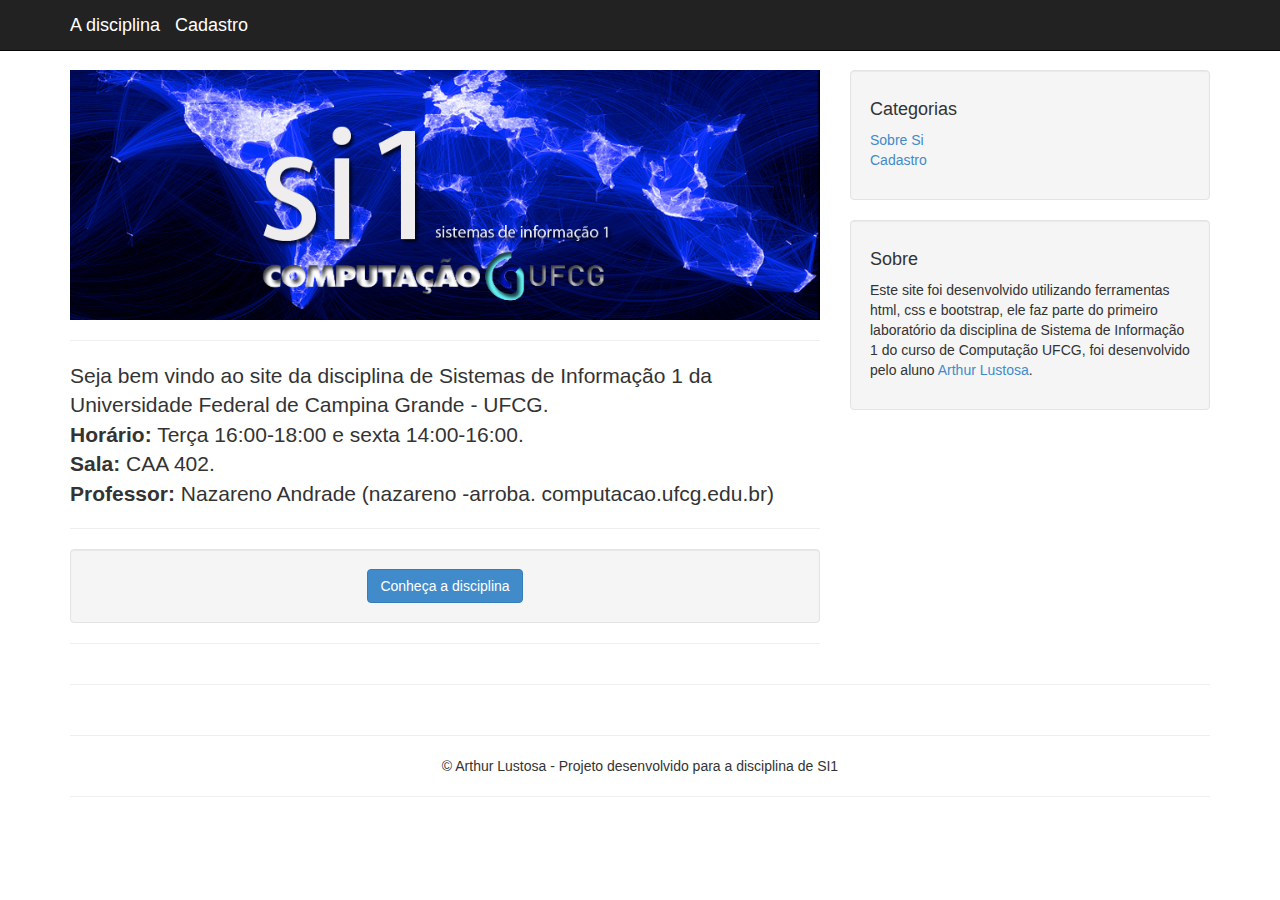
<file: dinamica/index.html>
<!DOCTYPE html>
<html lang="en">

<head>

    <meta charset="utf-8">
    <meta http-equiv="X-UA-Compatible" content="IE=edge">
    <meta name="viewport" content="width=device-width, initial-scale=1">
    <meta name="description" content="">
    <meta name="author" content="">


    <title>Blog Post - Start Bootstrap Template</title>

    <!-- Bootstrap Core CSS -->
    <link href="css/bootstrap.min.css" rel="stylesheet">


    <!-- Custom CSS -->
    <link href="css/blog-post.css" rel="stylesheet">

    <!-- HTML5 Shim and Respond.js IE8 support of HTML5 elements and media queries -->
    <!-- WARNING: Respond.js doesn't work if you view the page via file:// -->
    <!--[if lt IE 9]>
        <script src="https://oss.maxcdn.com/libs/html5shiv/3.7.0/html5shiv.js"></script>
        <script src="https://oss.maxcdn.com/libs/respond.js/1.4.2/respond.min.js"></script>
    <![endif]-->

</head>

<body>

<nav class="navbar navbar-inverse navbar-fixed-top" role="navigation">
    <div class="container">
        <!-- Brand and toggle get grouped for better mobile display -->
        <div class="navbar-header">
            <a class="navbar-brand" style="color: white" href="index.html">A disciplina</a>
        </div>

        <div class="navbar-header">
            <a class="navbar-brand" style="color: white" href="form.html">Cadastro</a>
        </div>
        <!-- /.navbar-collapse -->
    </div>
    <!-- /.container -->
</nav>

    <!-- Page Content -->
    <div class="container">

        <div class="row">

            <!-- Blog Post Content Column -->
            <div class="col-lg-8">


                <!-- Preview Image -->
                <img class="img-responsive" src="images/imagem01.png" alt="">

                <hr>

                <!-- Post Content -->
                <p class="lead">
                    Seja bem vindo ao site da disciplina de Sistemas de Informação 1 da Universidade Federal de Campina Grande - UFCG.</br>
                    <strong>Horário:</strong> Terça 16:00-18:00 e sexta 14:00-16:00.</br>
                    <strong>Sala:</strong> CAA 402.</br>
                    <strong>Professor:</strong> Nazareno Andrade (nazareno -arroba. computacao.ufcg.edu.br)</br>

                </p>

                <hr>


                <div class="well">
                    <center>
                        <input type="submit" class="btn btn-primary" value="Conheça a disciplina" onclick="window.open('aboutSi.html','_parent')" />
                    </center>
                </div>

                <hr>


            </div>

            <!-- Blog Sidebar Widgets Column -->
            <div class="col-md-4">


                <!-- Blog Categories Well -->
                <div class="well">
                    <h4>Categorias</h4>
                    <div class="row">
                        <div class="col-lg-6">
                            <ul class="list-unstyled">
                                <li><a href="aboutSi.html">Sobre Si</a>
                                </li>
                                <li><a href="form.html">Cadastro</a>
                                </li>

                            </ul>
                        </div>
                    </div>
                    <!-- /.row -->
                </div>

                <!-- Side Widget Well -->
                <div class="well">
                    <h4>Sobre</h4>
                    <p>Este site foi desenvolvido utilizando ferramentas html, css e bootstrap, ele faz parte do primeiro laboratório da disciplina de Sistema de Informação 1 do curso de Computação UFCG, foi desenvolvido pelo aluno <a href="https://www.facebook.com/arthur.lustosa/about">Arthur Lustosa</a>.</p>
                </div>

            </div>

        </div>
        <!-- /.row -->

        <hr>
        <footer class="footer">
            <hr>
            <p align="center">&copy; Arthur Lustosa - Projeto desenvolvido para a disciplina de SI1</p>
            <hr>
        </footer>


    </div>
    <!-- /.container -->

    <!-- jQuery Version 1.11.0 -->
    <script src="js/jquery-1.11.0.js"></script>

    <!-- Bootstrap Core JavaScript -->
    <script src="js/bootstrap.min.js"></script>

</body>

</html>
</file>
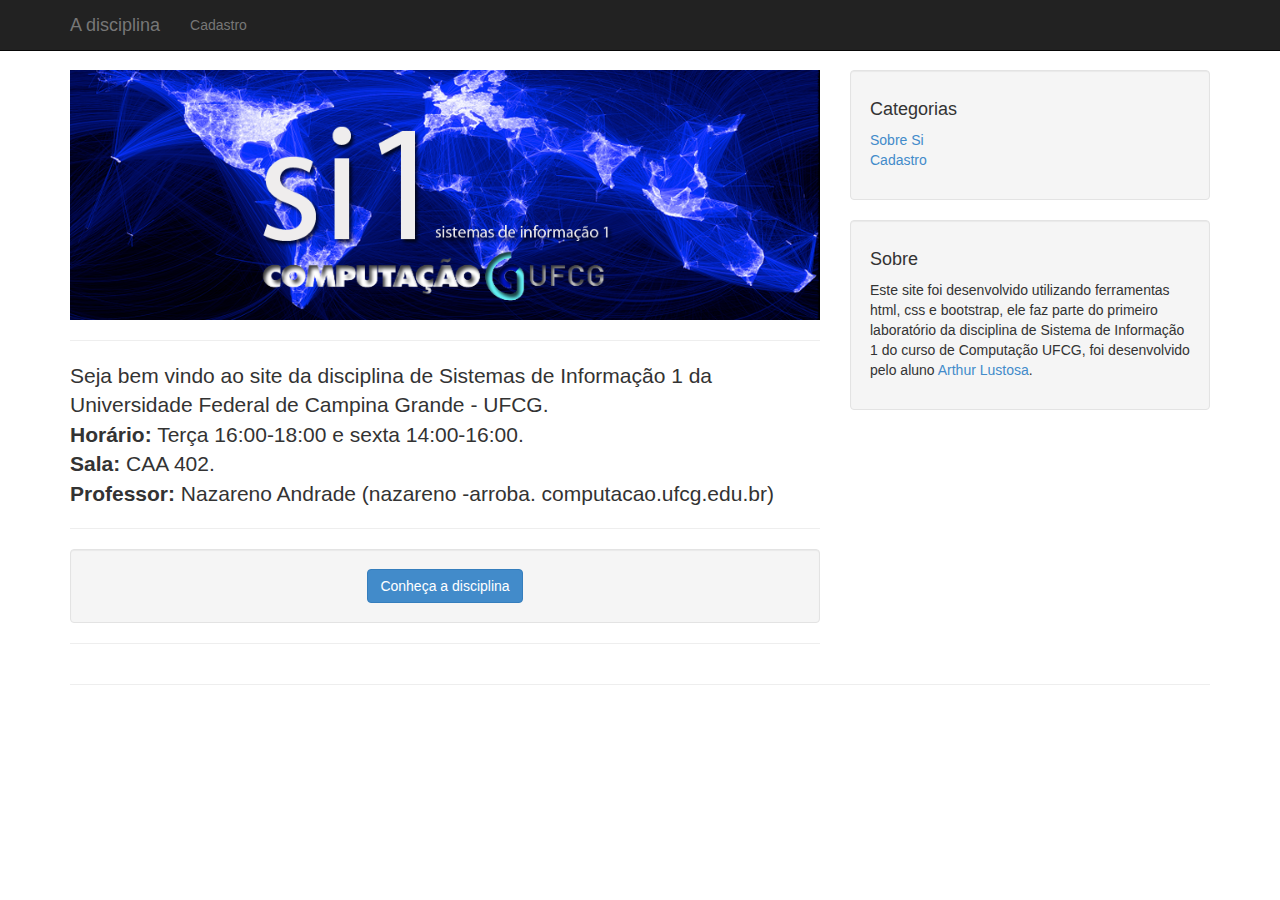
<file: estatica-bootstrap/index.html>
<!DOCTYPE html>
<html lang="en">

<head>

    <meta charset="utf-8">
    <meta http-equiv="X-UA-Compatible" content="IE=edge">
    <meta name="viewport" content="width=device-width, initial-scale=1">
    <meta name="description" content="">
    <meta name="author" content="">


    <title>Blog Post - Start Bootstrap Template</title>

    <!-- Bootstrap Core CSS -->
    <link href="css/bootstrap.min.css" rel="stylesheet">


    <!-- Custom CSS -->
    <link href="css/blog-post.css" rel="stylesheet">

    <!-- HTML5 Shim and Respond.js IE8 support of HTML5 elements and media queries -->
    <!-- WARNING: Respond.js doesn't work if you view the page via file:// -->
    <!--[if lt IE 9]>
        <script src="https://oss.maxcdn.com/libs/html5shiv/3.7.0/html5shiv.js"></script>
        <script src="https://oss.maxcdn.com/libs/respond.js/1.4.2/respond.min.js"></script>
    <![endif]-->

</head>

<body>

    <!-- Navigation -->
    <nav class="navbar navbar-inverse navbar-fixed-top" role="navigation">
        <div class="container">
            <!-- Brand and toggle get grouped for better mobile display -->
            <div class="navbar-header">
                <button type="button" class="navbar-toggle" data-toggle="collapse" data-target="#bs-example-navbar-collapse-1">
                    <span class="sr-only">Toggle navigation</span>
                    <span class="icon-bar"></span>
                    <span class="icon-bar"></span>
                    <span class="icon-bar"></span>
                </button>
                <a class="navbar-brand" href="index.html">A disciplina</a>
            </div>
            <!-- Collect the nav links, forms, and other content for toggling -->
            <div class="collapse navbar-collapse" id="bs-example-navbar-collapse-1">
                <ul class="nav navbar-nav">
                    <li>
                        <a href="form.html">Cadastro</a>
                    </li>

                </ul>
            </div>
            <!-- /.navbar-collapse -->
        </div>
        <!-- /.container -->
    </nav>

    <!-- Page Content -->
    <div class="container">

        <div class="row">

            <!-- Blog Post Content Column -->
            <div class="col-lg-8">


                <!-- Preview Image -->
                <img class="img-responsive" src="images/imagem01.png" alt="">

                <hr>

                <!-- Post Content -->
                <p class="lead">
                    Seja bem vindo ao site da disciplina de Sistemas de Informação 1 da Universidade Federal de Campina Grande - UFCG.</br>
                    <strong>Horário:</strong> Terça 16:00-18:00 e sexta 14:00-16:00.</br>
                    <strong>Sala:</strong> CAA 402.</br>
                    <strong>Professor:</strong> Nazareno Andrade (nazareno -arroba. computacao.ufcg.edu.br)</br>

                </p>

                <hr>


                <div class="well">
                    <center>
                        <input type="submit" class="btn btn-primary" value="Conheça a disciplina" onclick="window.open('aboutSi.html','_parent')" />
                    </center>
                </div>

                <hr>


            </div>

            <!-- Blog Sidebar Widgets Column -->
            <div class="col-md-4">


                <!-- Blog Categories Well -->
                <div class="well">
                    <h4>Categorias</h4>
                    <div class="row">
                        <div class="col-lg-6">
                            <ul class="list-unstyled">
                                <li><a href="aboutSi.html">Sobre Si</a>
                                </li>
                                <li><a href="form.html">Cadastro</a>
                                </li>

                            </ul>
                        </div>
                    </div>
                    <!-- /.row -->
                </div>

                <!-- Side Widget Well -->
                <div class="well">
                    <h4>Sobre</h4>
                    <p>Este site foi desenvolvido utilizando ferramentas html, css e bootstrap, ele faz parte do primeiro laboratório da disciplina de Sistema de Informação 1 do curso de Computação UFCG, foi desenvolvido pelo aluno <a href="https://www.facebook.com/arthur.lustosa/about">Arthur Lustosa</a>.</p>
                </div>

            </div>

        </div>
        <!-- /.row -->

        <hr>



    </div>
    <!-- /.container -->

    <!-- jQuery Version 1.11.0 -->
    <script src="js/jquery-1.11.0.js"></script>

    <!-- Bootstrap Core JavaScript -->
    <script src="js/bootstrap.min.js"></script>

</body>

</html>
</file>
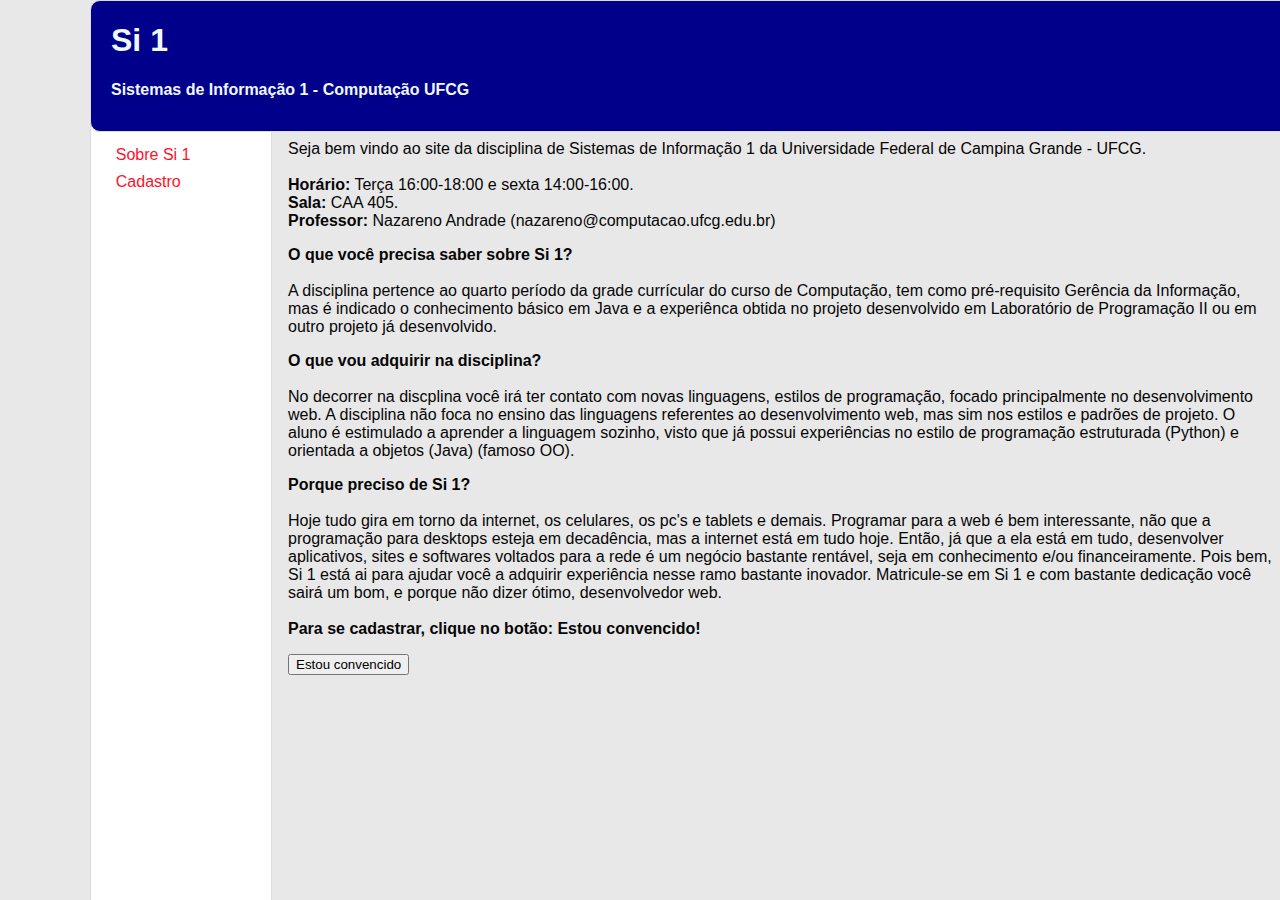
<file: estatica-css/index.html>
<!DOCTYPE html>

<head lang="en">
    <meta charset="UTF-8">
    <title>Lab 01 - Si 1</title>
    <style type="text/css">
        @import url("meuEstilo.css");
    </style>


</head>

<body >

<!-- Menu de navegacao do site -->
    <ul class="sidebar">
        <li><a href="index.html">Sobre Si 1</a>
        <li><a href="form.html">Cadastro</a>


    </ul>
    <ul class="barraHorizontal">
        <li>
            <font color="#f0f8ff">
                <h1>Si 1</h1>
                <h4>Sistemas de Informação 1 - Computação UFCG</h4></font>
            </font>
        </li>
    </ul>

<!-- Conteudo -->

    <div id="texto">
        <ul>
            <br/><br/><br/><br/><br/><br/>
            <p>Seja bem vindo ao site da disciplina de Sistemas de Informação 1 da Universidade Federal de Campina Grande - UFCG.</br></br>

                <strong>Horário:</strong> Terça 16:00-18:00 e sexta 14:00-16:00.</br>
                <strong>Sala:</strong> CAA 405.</br>
                <strong>Professor:</strong> Nazareno Andrade (nazareno@computacao.ufcg.edu.br)</br>
            </p>

            <p align=”Justify”><strong> O que você precisa saber sobre Si 1?</strong></br>
                </br>
                A disciplina pertence ao quarto período da grade currícular do curso de Computação, tem como pré-requisito Gerência da Informação,
                mas é indicado o conhecimento básico em Java e a experiênca obtida no projeto desenvolvido em Laboratório de Programação II ou em
                outro projeto já desenvolvido. </center></br>
            </p>

            <p align=”Justify”><strong> O que vou adquirir na disciplina?</strong></br>
                </br>
                No decorrer na discplina você irá ter contato com novas linguagens, estilos de programação, focado principalmente no desenvolvimento web.
                A disciplina não foca no ensino das linguagens referentes ao desenvolvimento web, mas sim nos estilos e padrões de projeto. O aluno é
                estimulado a aprender a linguagem sozinho, visto que já possui experiências no estilo de programação estruturada (Python) e orientada
                a objetos (Java) (famoso OO).</center></br>
            </p>

            <p align=”Justify”><strong>Porque preciso de Si 1?</strong></br>
                </br>
                Hoje tudo gira em torno da internet, os celulares, os pc's e tablets e demais. Programar para a web é bem interessante, não que a programação
                para desktops esteja em decadência, mas a internet está em tudo hoje. Então, já que a ela está em tudo, desenvolver aplicativos, sites e
                softwares voltados para a rede é um negócio bastante rentável, seja em conhecimento e/ou financeiramente. Pois bem, Si 1 está ai para ajudar
                você a adquirir experiência nesse ramo bastante inovador. Matricule-se em Si 1 e com bastante dedicação você sairá um bom, e porque não dizer
                ótimo, desenvolvedor web.</br>
                </br>
                <strong> Para se cadastrar, clique no botão: Estou convencido!</strong></center></br>
            </p>

            <input type="submit"  value="Estou convencido" onclick="window.open('form.html','_parent')" />

        </ul>

    </div>


</body>
</html>
</file>
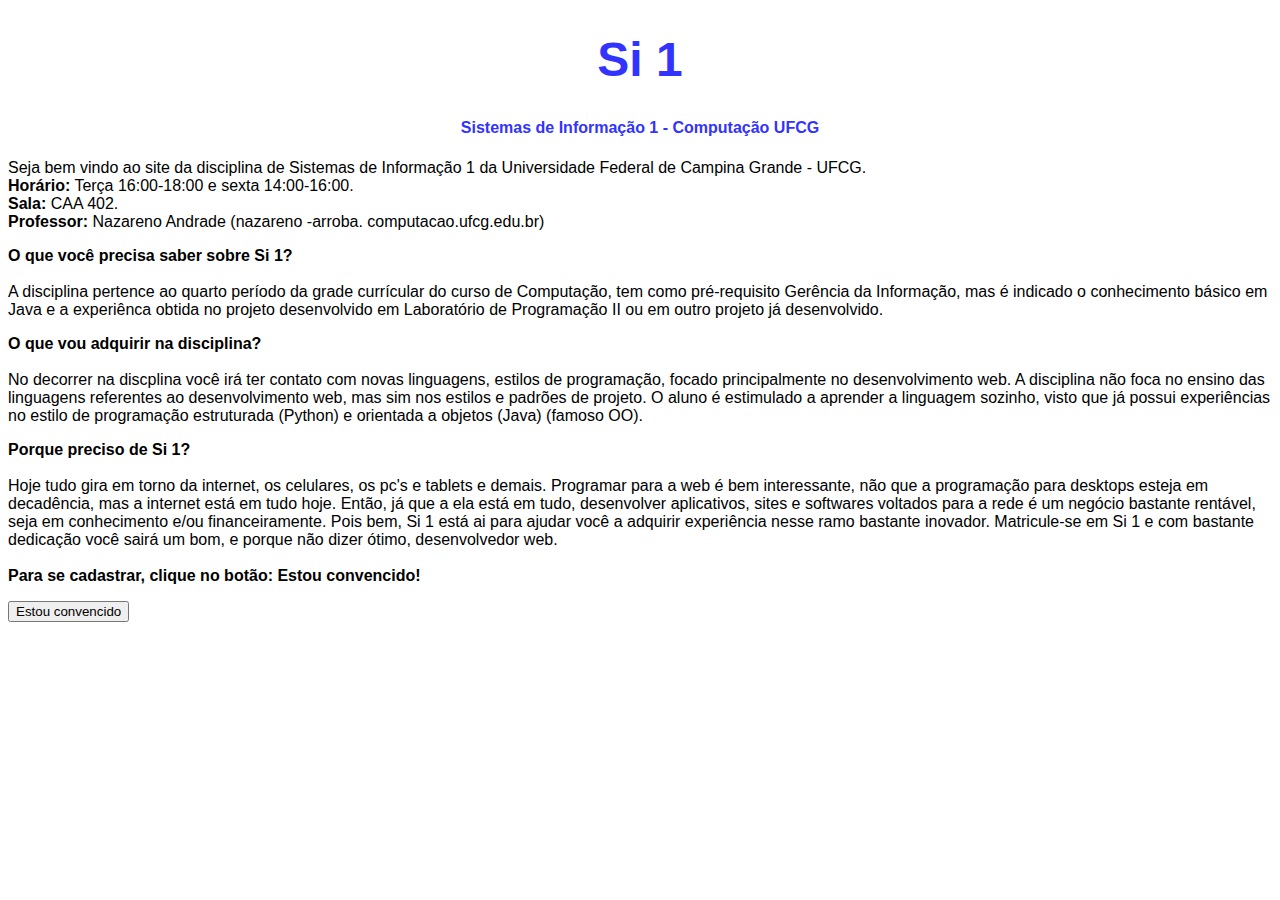
<file: estatica-simples/index.html>
<!DOCTYPE html>
<html>
<head lang="en">
    <meta charset="UTF-8">
    <title>Lab 01 - Si 1</title>
</head>
<body>
    <font face= "Helvetica">
        <div>
            <center><font color="3333FF">
                    <font size="5"><h1>Si 1 </h1></font>
                <h4> Sistemas de Informação 1 - Computação UFCG</h4>
            </font></center>
        </div>



   <div> <p>Seja bem vindo ao site da disciplina de Sistemas de Informação 1 da Universidade Federal de Campina Grande - UFCG.</br>
        <strong>Horário:</strong> Terça 16:00-18:00 e sexta 14:00-16:00.</br>
        <strong>Sala:</strong> CAA 402.</br>
        <strong>Professor:</strong> Nazareno Andrade (nazareno -arroba. computacao.ufcg.edu.br)</br>
    </p></div>


    <div>
    <p align=”Justify”><strong> O que você precisa saber sobre Si 1?</strong></br>
        </br>

        A disciplina pertence ao quarto período da grade currícular do curso de Computação, tem como pré-requisito Gerência da Informação,
        mas é indicado o conhecimento básico em Java e a experiênca obtida no projeto desenvolvido em Laboratório de Programação II ou em
        outro projeto já desenvolvido. </center></br></p></div>


    <div>
    <p align=”Justify”><strong> O que vou adquirir na disciplina?</strong></br>
    </br>
        No decorrer na discplina você irá ter contato com novas linguagens, estilos de programação, focado principalmente no desenvolvimento web.
        A disciplina não foca no ensino das linguagens referentes ao desenvolvimento web, mas sim nos estilos e padrões de projeto. O aluno é
        estimulado a aprender a linguagem sozinho, visto que já possui experiências no estilo de programação estruturada (Python) e orientada
        a objetos (Java) (famoso OO).</center></br> </p></div>


    <div></div><p align=”Justify”><strong>Porque preciso de Si 1?</strong></br>
        </br>
        Hoje tudo gira em torno da internet, os celulares, os pc's e tablets e demais. Programar para a web é bem interessante, não que a programação
        para desktops esteja em decadência, mas a internet está em tudo hoje. Então, já que a ela está em tudo, desenvolver aplicativos, sites e
        softwares voltados para a rede é um negócio bastante rentável, seja em conhecimento e/ou financeiramente. Pois bem, Si 1 está ai para ajudar
        você a adquirir experiência nesse ramo bastante inovador. Matricule-se em Si 1 e com bastante dedicação você sairá um bom, e porque não dizer
        ótimo, desenvolvedor web.</br>
        </br>
        <strong> Para se cadastrar, clique no botão: Estou convencido!</strong></center></br></p></div>


        <input type="button" value="Estou convencido" name="publicar_no_blog" onclick="window.open('form.html','_parent')" />

    </font>
</body>


</html>
</file>
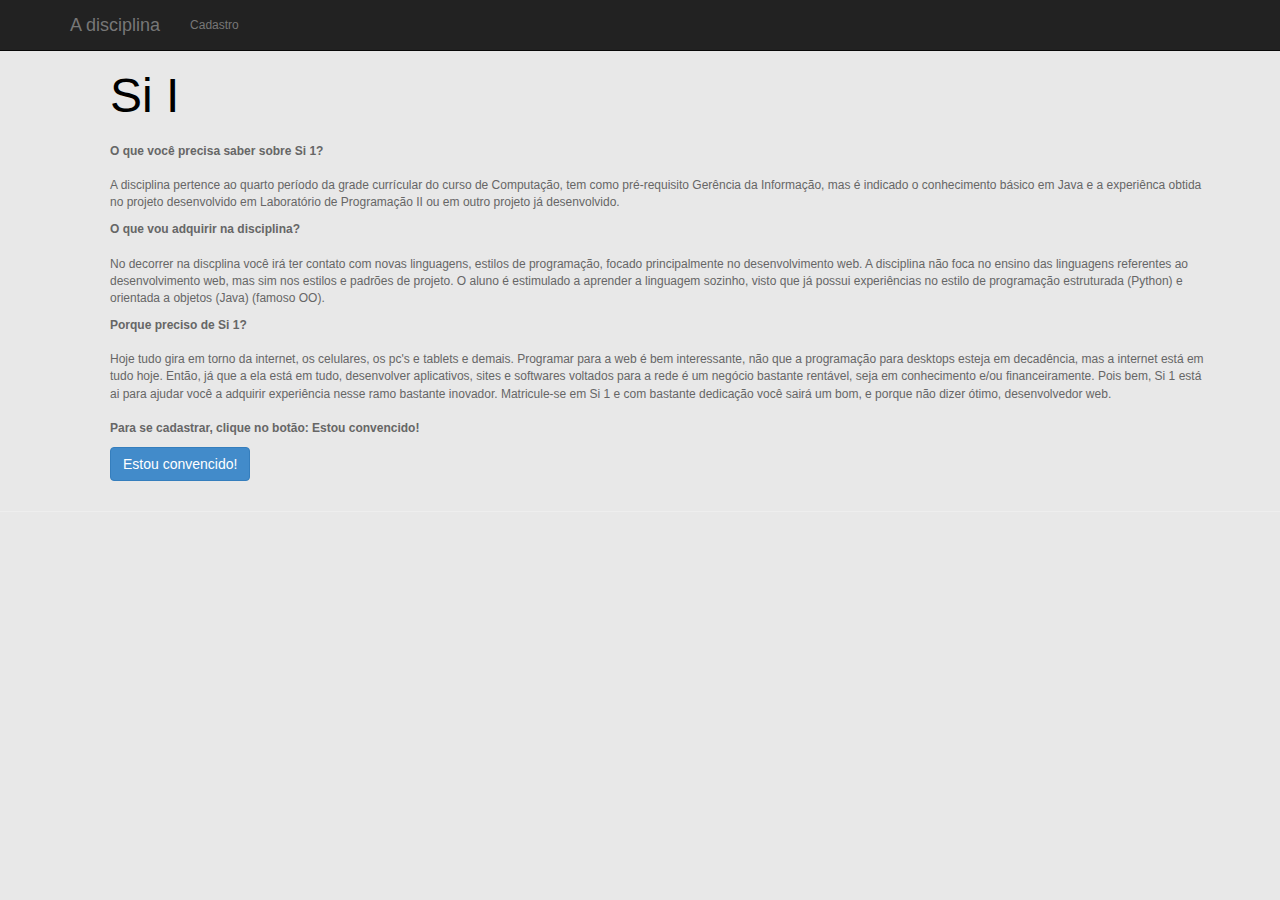
<file: dinamica/aboutSi.html>
<!DOCTYPE html>
<html lang="en">

<head>

    <meta charset="utf-8">
    <meta http-equiv="X-UA-Compatible" content="IE=edge">
    <meta name="viewport" content="width=device-width, initial-scale=1">
    <meta name="description" content="">
    <meta name="author" content="">

    <title>Blog Post - Start Bootstrap Template</title>

    <!-- Bootstrap Core CSS -->
    <link href="css/bootstrap.min.css" rel="stylesheet">
    <link rel="stylesheet" href="css/meuForm.css">

    <!-- Custom CSS -->
    <link href="css/blog-post.css" rel="stylesheet">

    <!-- HTML5 Shim and Respond.js IE8 support of HTML5 elements and media queries -->
    <!-- WARNING: Respond.js doesn't work if you view the page via file:// -->
    <!--[if lt IE 9]>
    <script src="https://oss.maxcdn.com/libs/html5shiv/3.7.0/html5shiv.js"></script>
    <script src="https://oss.maxcdn.com/libs/respond.js/1.4.2/respond.min.js"></script>
    <![endif]-->

</head>

<body>

<!-- Navigation -->
<nav class="navbar navbar-inverse navbar-fixed-top" role="navigation">
    <div class="container">
        <!-- Brand and toggle get grouped for better mobile display -->
        <div class="navbar-header">
            <button type="button" class="navbar-toggle" data-toggle="collapse" data-target="#bs-example-navbar-collapse-1">
                <span class="sr-only">Toggle navigation</span>
                <span class="icon-bar"></span>
                <span class="icon-bar"></span>
                <span class="icon-bar"></span>
            </button>
            <a class="navbar-brand" href="index.html">A disciplina</a>
        </div>
        <!-- Collect the nav links, forms, and other content for toggling -->
        <div class="collapse navbar-collapse" id="bs-example-navbar-collapse-1">
            <ul class="nav navbar-nav">
                <li>
                    <a href="form.html">Cadastro</a>
                </li>
            </ul>
        </div>
        <!-- /.navbar-collapse -->
    </div>
    <!-- /.container -->
</nav>

<!-- Page Content -->
<div class="container">

        <ul>
            <h1><font size="50"> Si I </font> </h1>
            <p align=”Justify”><strong> O que você precisa saber sobre Si 1?</strong></br>
                </br>
                A disciplina pertence ao quarto período da grade currícular do curso de Computação, tem como pré-requisito Gerência da Informação,
                mas é indicado o conhecimento básico em Java e a experiênca obtida no projeto desenvolvido em Laboratório de Programação II ou em
                outro projeto já desenvolvido. </center></br>
            </p>

            <p align=”Justify”><strong> O que vou adquirir na disciplina?</strong></br>
                </br>
                No decorrer na discplina você irá ter contato com novas linguagens, estilos de programação, focado principalmente no desenvolvimento web.
                A disciplina não foca no ensino das linguagens referentes ao desenvolvimento web, mas sim nos estilos e padrões de projeto. O aluno é
                estimulado a aprender a linguagem sozinho, visto que já possui experiências no estilo de programação estruturada (Python) e orientada
                a objetos (Java) (famoso OO).</center></br>
            </p>

            <p align=”Justify”><strong>Porque preciso de Si 1?</strong></br>
                </br>
                Hoje tudo gira em torno da internet, os celulares, os pc's e tablets e demais. Programar para a web é bem interessante, não que a programação
                para desktops esteja em decadência, mas a internet está em tudo hoje. Então, já que a ela está em tudo, desenvolver aplicativos, sites e
                softwares voltados para a rede é um negócio bastante rentável, seja em conhecimento e/ou financeiramente. Pois bem, Si 1 está ai para ajudar
                você a adquirir experiência nesse ramo bastante inovador. Matricule-se em Si 1 e com bastante dedicação você sairá um bom, e porque não dizer
                ótimo, desenvolvedor web.</br>
                </br>
                <strong> Para se cadastrar, clique no botão: Estou convencido!</strong></center></br>
            </p>

            <input type="submit" class="btn btn-primary" value="Estou convencido!" onclick="window.open('form.html','_parent')" />


        </ul>

    </div>
</div>
<hr>



</div>
<!-- /.container -->

<!-- jQuery Version 1.11.0 -->
<script src="js/jquery-1.11.0.js"></script>

<!-- Bootstrap Core JavaScript -->
<script src="js/bootstrap.min.js"></script>

</body>

</html>
</file>
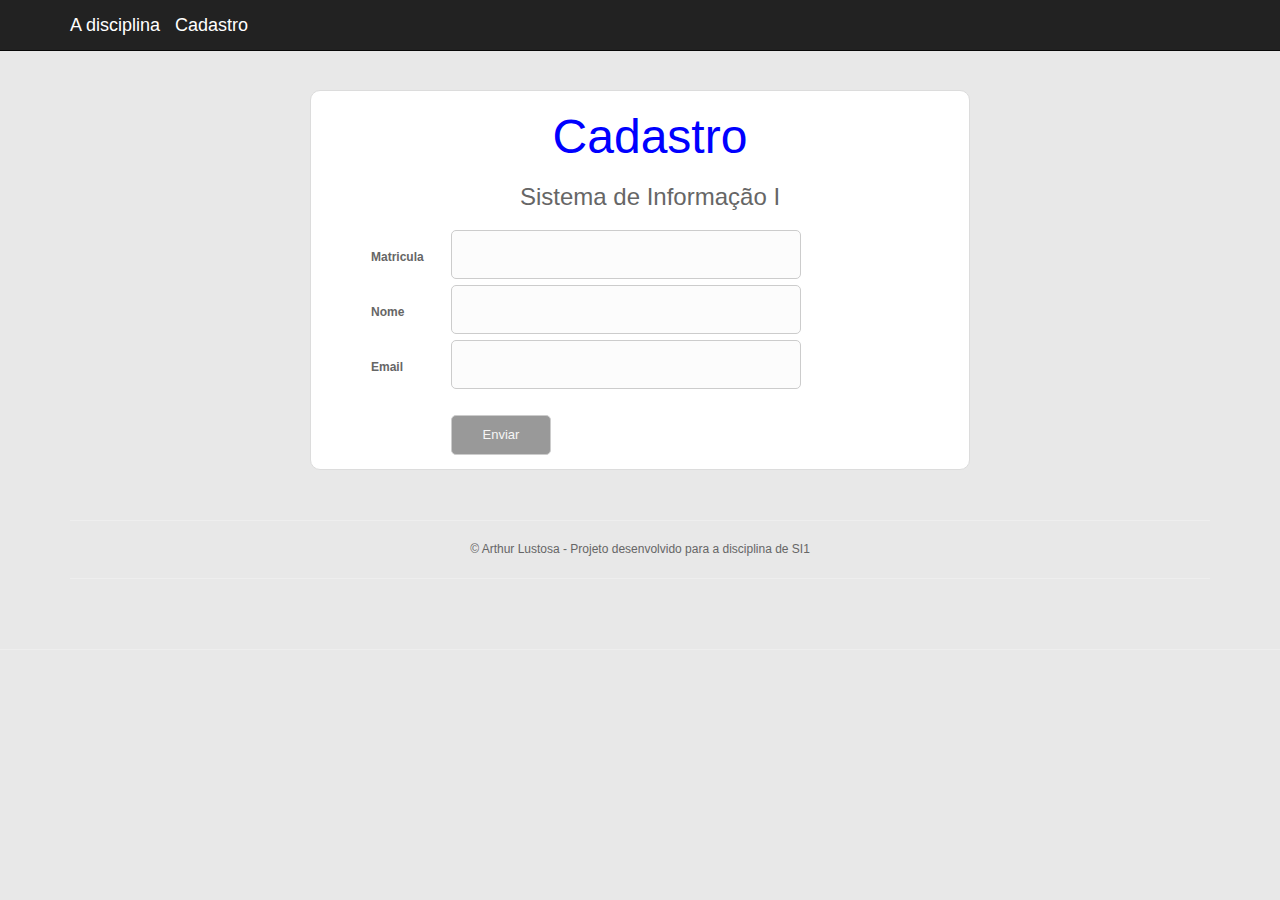
<file: dinamica/form.html>
<!DOCTYPE html>
<html lang="en">

<head>

    <meta charset="utf-8">
    <meta http-equiv="X-UA-Compatible" content="IE=edge">
    <meta name="viewport" content="width=device-width, initial-scale=1">
    <meta name="description" content="">
    <meta name="author" content="">

    <title>Blog Post - Start Bootstrap Template</title>

    <!-- Bootstrap Core CSS -->
    <link href="css/bootstrap.min.css" rel="stylesheet">
    <link rel="stylesheet" href="css/meuForm.css">

    <!-- Custom CSS -->
    <link href="css/blog-post.css" rel="stylesheet">

    <!-- HTML5 Shim and Respond.js IE8 support of HTML5 elements and media queries -->
    <!-- WARNING: Respond.js doesn't work if you view the page via file:// -->
    <!--[if lt IE 9]>
    <script src="https://oss.maxcdn.com/libs/html5shiv/3.7.0/html5shiv.js"></script>
    <script src="https://oss.maxcdn.com/libs/respond.js/1.4.2/respond.min.js"></script>
    <![endif]-->

</head>

<body>


<nav class="navbar navbar-inverse navbar-fixed-top" role="navigation">
    <div class="container">
        <!-- Brand and toggle get grouped for better mobile display -->
        <div class="navbar-header">
            <a class="navbar-brand" style="color: white" href="index.html">A disciplina</a>
        </div>

        <div class="navbar-header">
            <a class="navbar-brand" style="color: white" href="form.html">Cadastro</a>
        </div>
        <!-- /.navbar-collapse -->
    </div>
    <!-- /.container -->
</nav>

<!-- Page Content -->
<div class="container">
    <center>
        <div id="BoxForm">
            <h1><font size="100"; color="blue"> Cadastro</font></h1>
            <h3> Sistema de Informação I</h3>
            <form id="form" method="get" action="thanks.html">
                <ul>
                    <li>
                        <label for="subject">Matricula</label>
                        <input type="text" name="subject" id="subject" required=""/>
                    </li>
                    <li>
                        <label for="name">Nome</label>
                        <input type="text" name="name" id="name" required=""/>
                    </li>
                    <li>
                        <label for="email">Email</label>
                        <input type="text" name="email" id="email" required=""/>
                    </li>

                    <li>
                        <input type="submit" id="send_message" value="Enviar" />
                    </li>
                </ul>
            </form>
        </div>

    </center>

    <footer class="footer">
        <hr>
        <p align="center">&copy; Arthur Lustosa - Projeto desenvolvido para a disciplina de SI1</p>
        <hr>
    </footer>
    </div>
    <hr>



</div>
<!-- /.container -->

<!-- jQuery Version 1.11.0
<script src="js/jquery-1.11.0.js"></script>

 Bootstrap Core JavaScript 
<script src="js/bootstrap.min.js"></script>-->

</body>

</html>
</file>
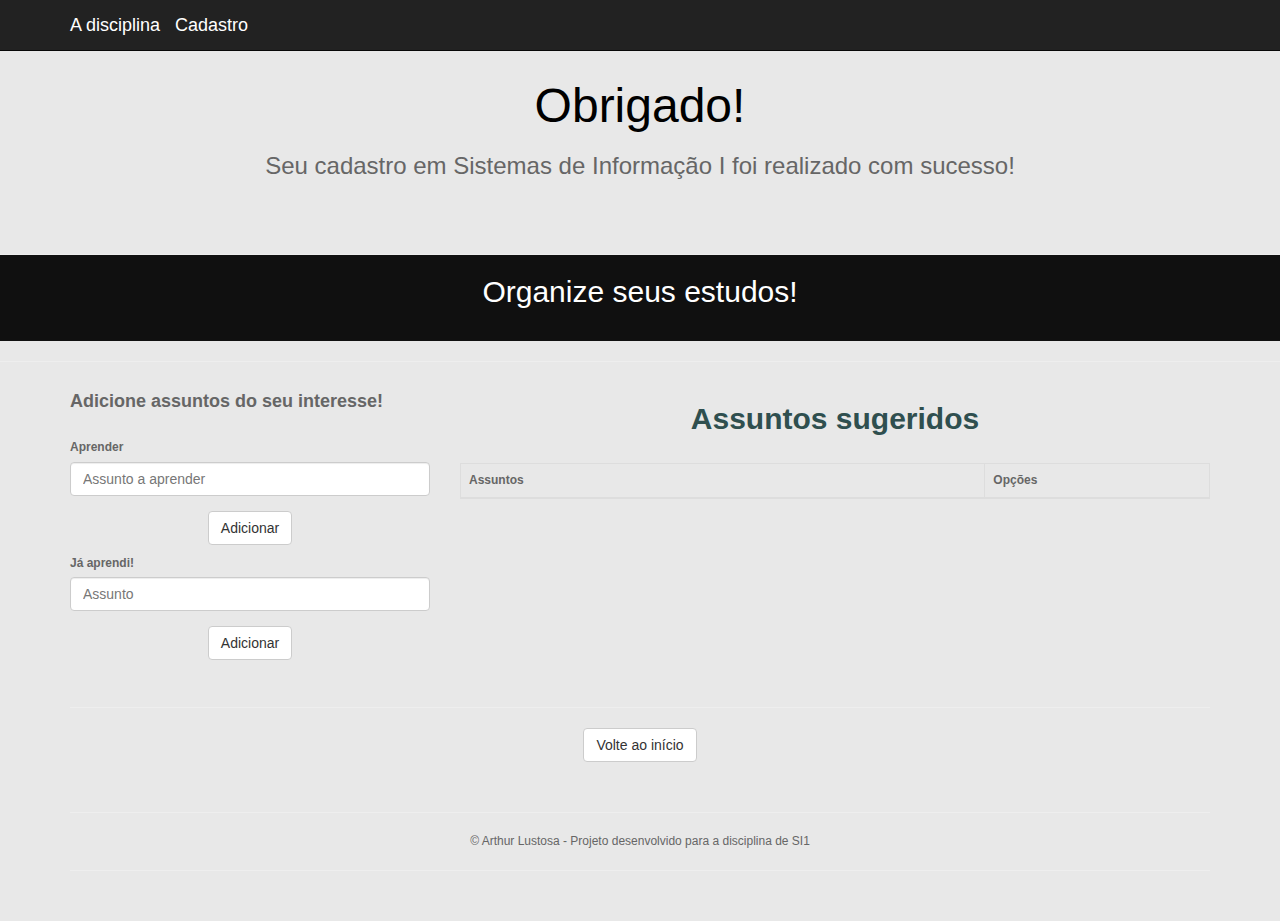
<file: dinamica/thanks.html>
<!DOCTYPE html>
<html lang="en">

<head>

    <meta charset="utf-8">
    <meta http-equiv="X-UA-Compatible" content="IE=edge">
    <meta name="viewport" content="width=device-width, initial-scale=1">
    <meta name="description" content="">
    <meta name="author" content="">

    <title>Sistemas de Informação I</title>

    <!-- Bootstrap Core CSS -->
    <link href="css/bootstrap.min.css" rel="stylesheet">
    <link rel="stylesheet" href="css/meuForm.css">

    <!-- Custom CSS -->
    <link href="css/blog-post.css" rel="stylesheet">


    <script src="https://oss.maxcdn.com/libs/html5shiv/3.7.0/html5shiv.js"></script>
    <script src="https://oss.maxcdn.com/libs/respond.js/1.4.2/respond.min.js"></script>
    <![endif]-->

</head>

<body>

<!-- Navigation -->
<nav class="navbar navbar-inverse navbar-fixed-top" role="navigation">
    <div class="container">
        <!-- Brand and toggle get grouped for better mobile display -->
        <div class="navbar-header">
            <a class="navbar-brand" style="color: white" href="index.html">A disciplina</a>
        </div>

        <div class="navbar-header">
            <a class="navbar-brand" style="color: white" href="form.html">Cadastro</a>
        </div>
        <!-- /.navbar-collapse -->
    </div>
    <!-- /.container -->
</nav>



<!-- Page Content -->

<div class="container" align="center">
        <h1><p align="center"></p> <font size="50"> Obrigado!</font></h1>
        <h3><p align="center"> Seu cadastro em Sistemas de Informação I foi realizado com sucesso!<br/></h3>
        <div class="row">
            <div class="col-lg-1 col-lg-offset-5">

            </div>
        </div>
            <br><br>
       </p>
    </div>
<h2 style="background-color: #101010"><hr><p align="center" style="color: white"> Organize seus estudos!<br><br></h2></p><hr style="color: white">
<div class="container">
    <section class="form">
        <div class="row">


            <div class="col-md-4">
                <h4><strong>
                    Adicione assuntos do seu interesse!
                </strong></h4>
                <br>
                <form id="toLearn">

                    <div class="form-group">
                        <label for="inputToLearn">Aprender</label>
                        <input type="text" class="form-control" id="inputToLearn" placeholder="Assunto a aprender">
                    </div>
                    <p align="center"><a class="btn btn-md btn-default" onclick="addToLearn()" type="submit">Adicionar</a></p>
                </form>

                <form id="Learned">
                    <div class="form-group">
                        <label for="inputLearned">Já aprendi!</label>
                        <input type="text" class="form-control" id="inputLearned" placeholder="Assunto">
                    </div>
                    <p align="center"><a class="btn btn-md btn-default" onclick="addLearned()" type="submit">Adicionar</a></p>
                </form>

            </div>

            <div class="col-md-8">
                <h2 align="center" style="color: darkslategrey"><strong>
                    Assuntos sugeridos
                </strong></h2>
                <br>

                <table class="table table-hover table-bordered" id="topics">
                    <thead>
                    <tr>
                        <th>Assuntos</th>
                        <th width="30%">Opções</th>
                    </tr>
                    </thead>
                    <tbody>
                    </tbody>
                </table>

            </div>

        </div>
    </section>
    <div align="center">
        <br><hr>
        <p align="center"><a class="btn btn-md btn-default" href="index.html" role="button">Volte ao início</a></p>
    </div>
    <footer class="footer">
        <hr>
        <p align="center">&copy; Arthur Lustosa - Projeto desenvolvido para a disciplina de SI1</p>
        <hr>
    </footer>

</div>





<!-- /.container -->

<!-- jQuery Version 1.11.0 -->

<script src="jquery/jquery-1.11.2.min.js"></script>

<!-- Bootstrap Core JavaScript -->
<script src="js/script.js"></script>

</body>
</html>
</file>
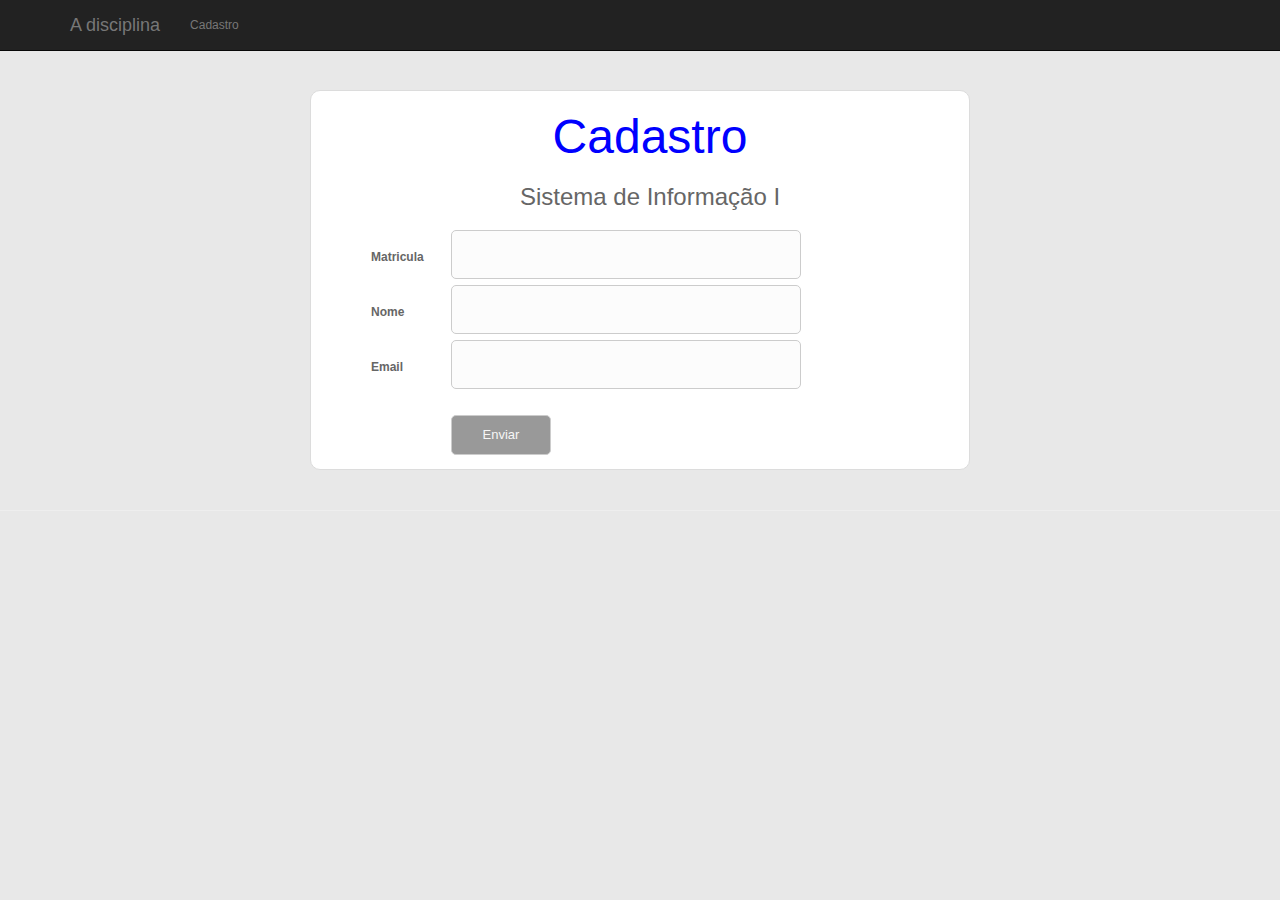
<file: estatica-bootstrap/form.html>
<!DOCTYPE html>
<html lang="en">

<head>

    <meta charset="utf-8">
    <meta http-equiv="X-UA-Compatible" content="IE=edge">
    <meta name="viewport" content="width=device-width, initial-scale=1">
    <meta name="description" content="">
    <meta name="author" content="">

    <title>Blog Post - Start Bootstrap Template</title>

    <!-- Bootstrap Core CSS -->
    <link href="css/bootstrap.min.css" rel="stylesheet">
    <link rel="stylesheet" href="css/meuForm.css">

    <!-- Custom CSS -->
    <link href="css/blog-post.css" rel="stylesheet">

    <!-- HTML5 Shim and Respond.js IE8 support of HTML5 elements and media queries -->
    <!-- WARNING: Respond.js doesn't work if you view the page via file:// -->
    <!--[if lt IE 9]>
    <script src="https://oss.maxcdn.com/libs/html5shiv/3.7.0/html5shiv.js"></script>
    <script src="https://oss.maxcdn.com/libs/respond.js/1.4.2/respond.min.js"></script>
    <![endif]-->

</head>

<body>

<!-- Navigation -->
<nav class="navbar navbar-inverse navbar-fixed-top" role="navigation">
    <div class="container">
        <!-- Brand and toggle get grouped for better mobile display -->
        <div class="navbar-header">
            <button type="button" class="navbar-toggle" data-toggle="collapse" data-target="#bs-example-navbar-collapse-1">
                <span class="sr-only">Toggle navigation</span>
                <span class="icon-bar"></span>
                <span class="icon-bar"></span>
                <span class="icon-bar"></span>
            </button>
            <a class="navbar-brand" href="index.html">A disciplina</a>
        </div>
        <!-- Collect the nav links, forms, and other content for toggling -->
        <div class="collapse navbar-collapse" id="bs-example-navbar-collapse-1">
            <ul class="nav navbar-nav">
                <li>
                    <a href="form.html">Cadastro</a>
                </li>

            </ul>
        </div>
        <!-- /.navbar-collapse -->
    </div>
    <!-- /.container -->
</nav>

<!-- Page Content -->
<div class="container">
    <center>
        <div id="BoxForm">
            <h1><font size="100"; color="blue"> Cadastro</font></h1>
            <h3> Sistema de Informação I</h3>
            <form action="thanks.html" method="post" id="form">
                <ul>
                    <li>
                        <label for="subject">Matricula</label>
                        <input type="text" name="subject" id="subject" />
                    </li>
                    <li>
                        <label for="name">Nome</label>
                        <input type="text" name="name" id="name" />
                    </li>
                    <li>
                        <label for="email">Email</label>
                        <input type="text" name="email" id="email" />
                    </li>

                    <li>
                        <input type="submit" id="send_message" value="Enviar" onclick="window.open('thanks.html','_parent')" />
                    </li>
                </ul>
            </form>
        </div>

    </center>
    </div>
    <hr>



</div>
<!-- /.container -->

<!-- jQuery Version 1.11.0 -->
<script src="js/jquery-1.11.0.js"></script>

<!-- Bootstrap Core JavaScript -->
<script src="js/bootstrap.min.js"></script>

</body>

</html>
</file>
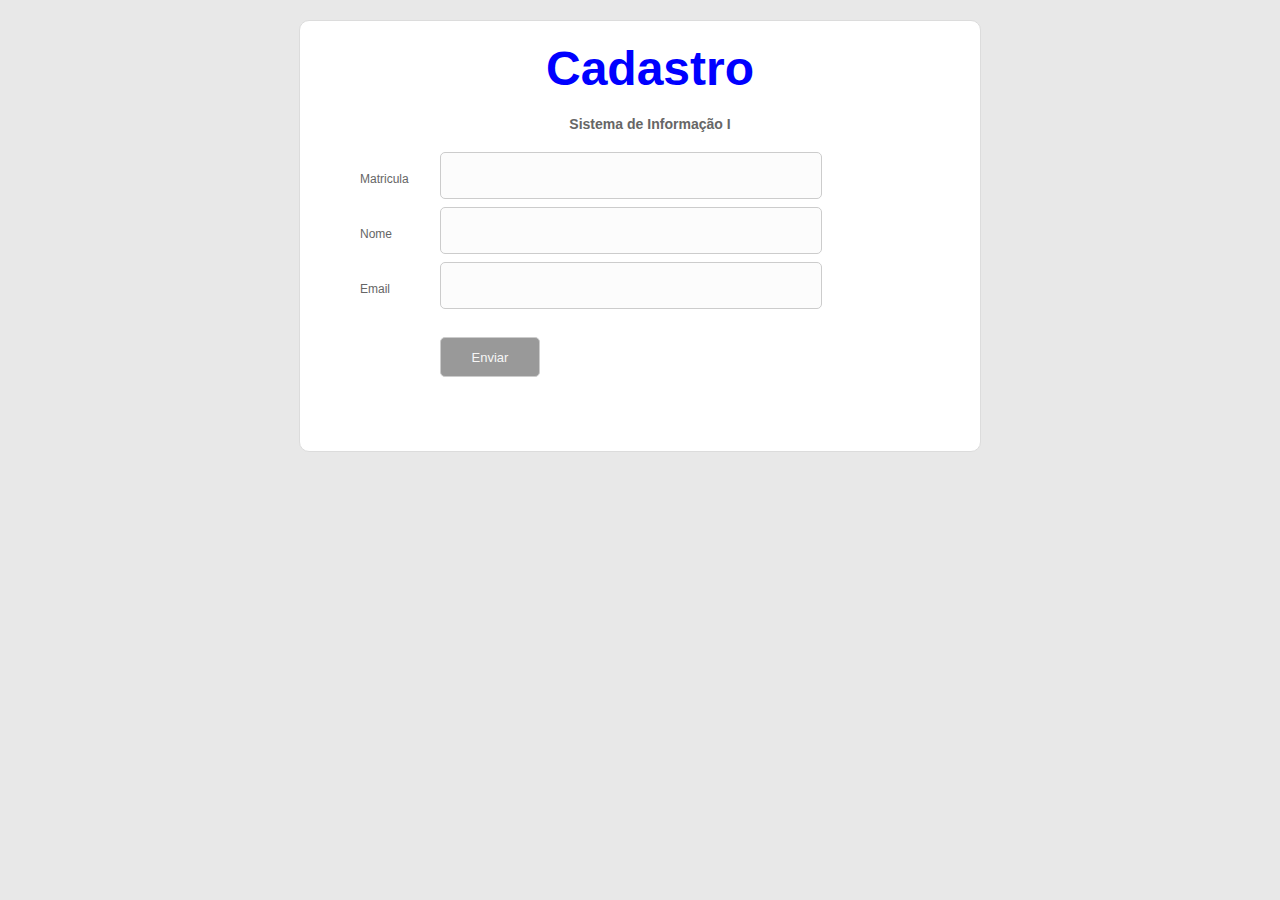
<file: estatica-css/form.html>
<!DOCTYPE html>
<html xmlns="http://www.w3.org/1999/html">
<head lang="en">
    <meta charset="UTF-8">
    <title>Lab 01 - Si 1</title>
    <style type="text/css">
        @import url("meuEstilo.css");
    </style>
    <link rel="stylesheet" href="meuForm.css">

</head>

<body>

<center>
<div id="BoxForm">
    <h1><font size="100"; color="blue"> Cadastro</font></h1>
    <h3> Sistema de Informação I</h3>
    <form action="thanks.html" method="post" id="form">
        <ul>
            <li>
                <label for="subject">Matricula</label>
                <input type="text" name="subject" id="subject" />
            </li>
            <li>
                <label for="name">Nome</label>
                <input type="text" name="name" id="name" />
            </li>
            <li>
                <label for="email">Email</label>
                <input type="text" name="email" id="email" />
            </li>

            <li>
                <input type="submit" id="send_message" value="Enviar" onclick="window.open('thanks.html','_parent')" />
            </li>
        </ul>
    </form>
</div>

</center>
</body>
</html>
</file>
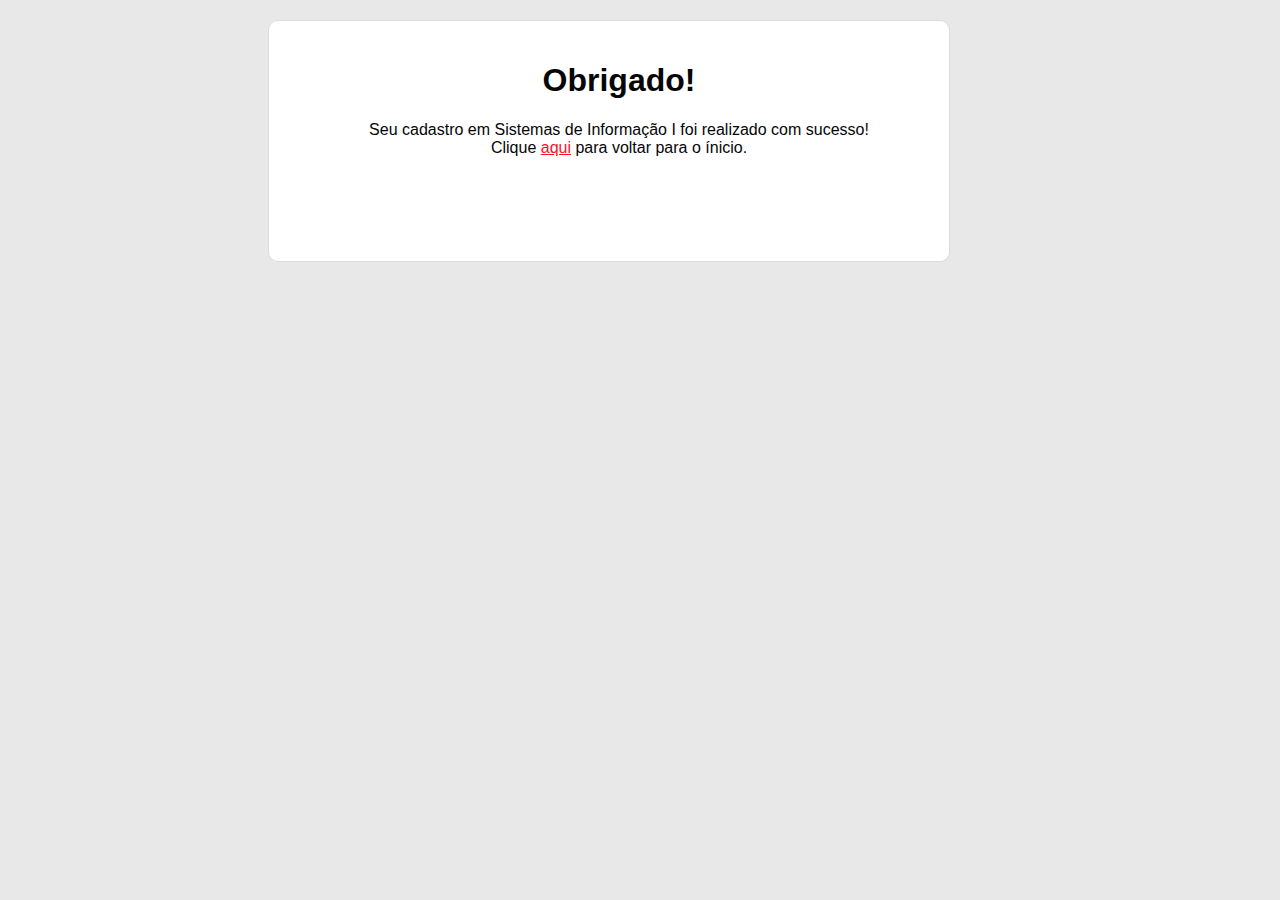
<file: estatica-css/thanks.html>
<!DOCTYPE html>
<html>
<head lang="en">
    <meta charset="UTF-8">
    <title>Lab 01 - Si 1</title>
    <style type="text/css">
        @import url("meuEstilo.css");
    </style>

</head>

<body >
    <div id="BoxThanks">
        <center>
            <h1>Obrigado!</h1>
            <p>Seu cadastro em Sistemas de Informação I foi realizado com sucesso!<br/>
            Clique <a href="index.html">aqui</a> para voltar para o ínicio.
            </p>
        </center>
    </div>


</body>
</html>
</file>
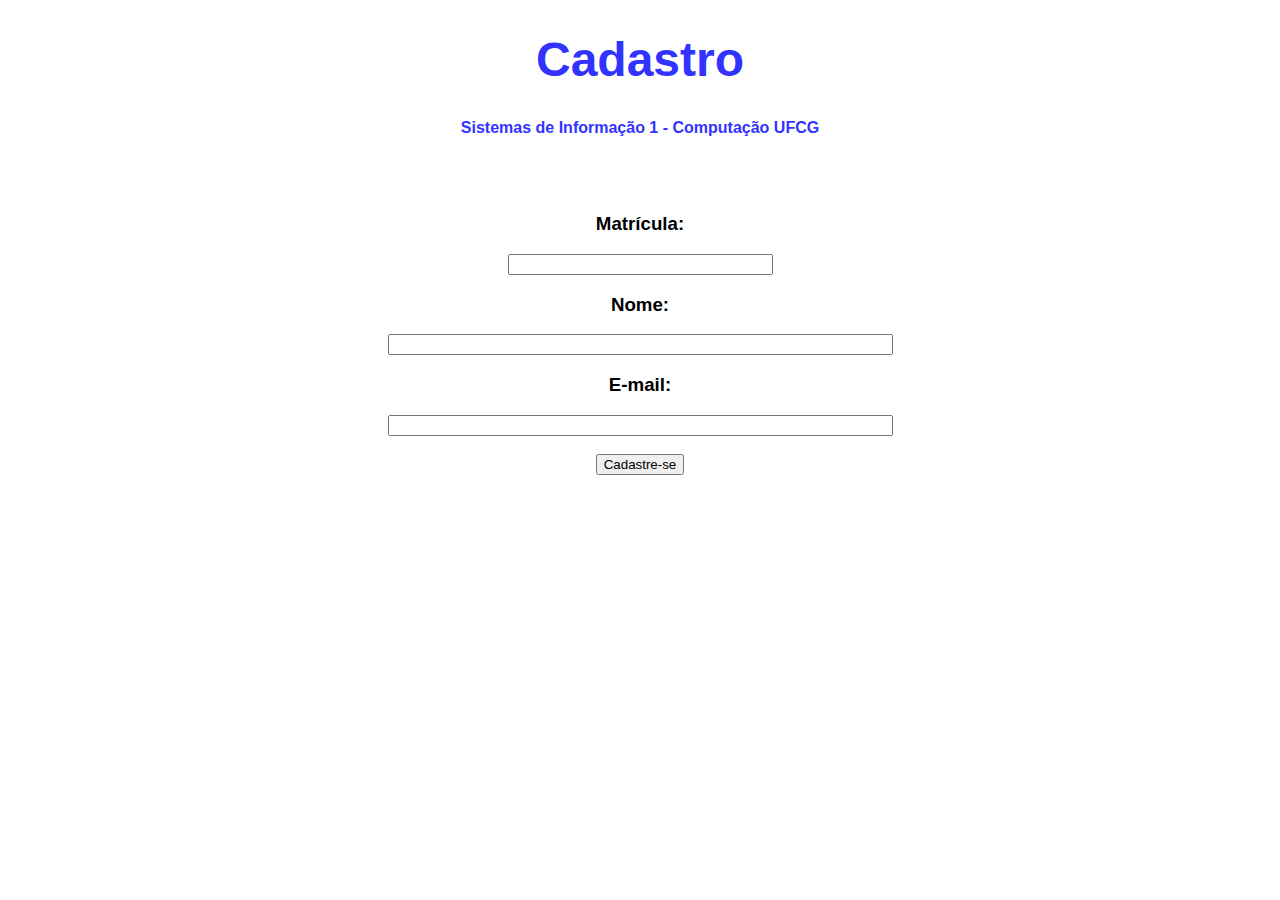
<file: estatica-simples/form.html>
<!DOCTYPE html>
<html>
<head lang="en">
    <meta charset="UTF-8">
    <title>Formulário de matrícula em Si 1</title>
</head>
<body>
    <font face= "Helvetica">
        <div>
            <center><font color="3333FF">
              <font size="5"><h1>Cadastro </h1></font>
               <h4> Sistemas de Informação 1 - Computação UFCG</h4>
                </br></br>
        </font></center>
    </div>


<center>
<form >
    <h3> Matrícula:</h3>
    <input type=" text " name=" formuláro" size="30" maxlength="20" value="">

    <h3> Nome:</h3>
    <input type=" text " name=" formuláro" size="60" maxlength="20" value="">

    <h3> E-mail:</h3>
    <input type=" text " name=" formuláro" size="60" maxlength="20" value="">

    </form>
    </br>
    <input type="button" value="Cadastre-se" name="publicar_no_blog" onclick="window.open('thanks.html','_parent')" />

</center>
</font>
</body>
</html>
</file>
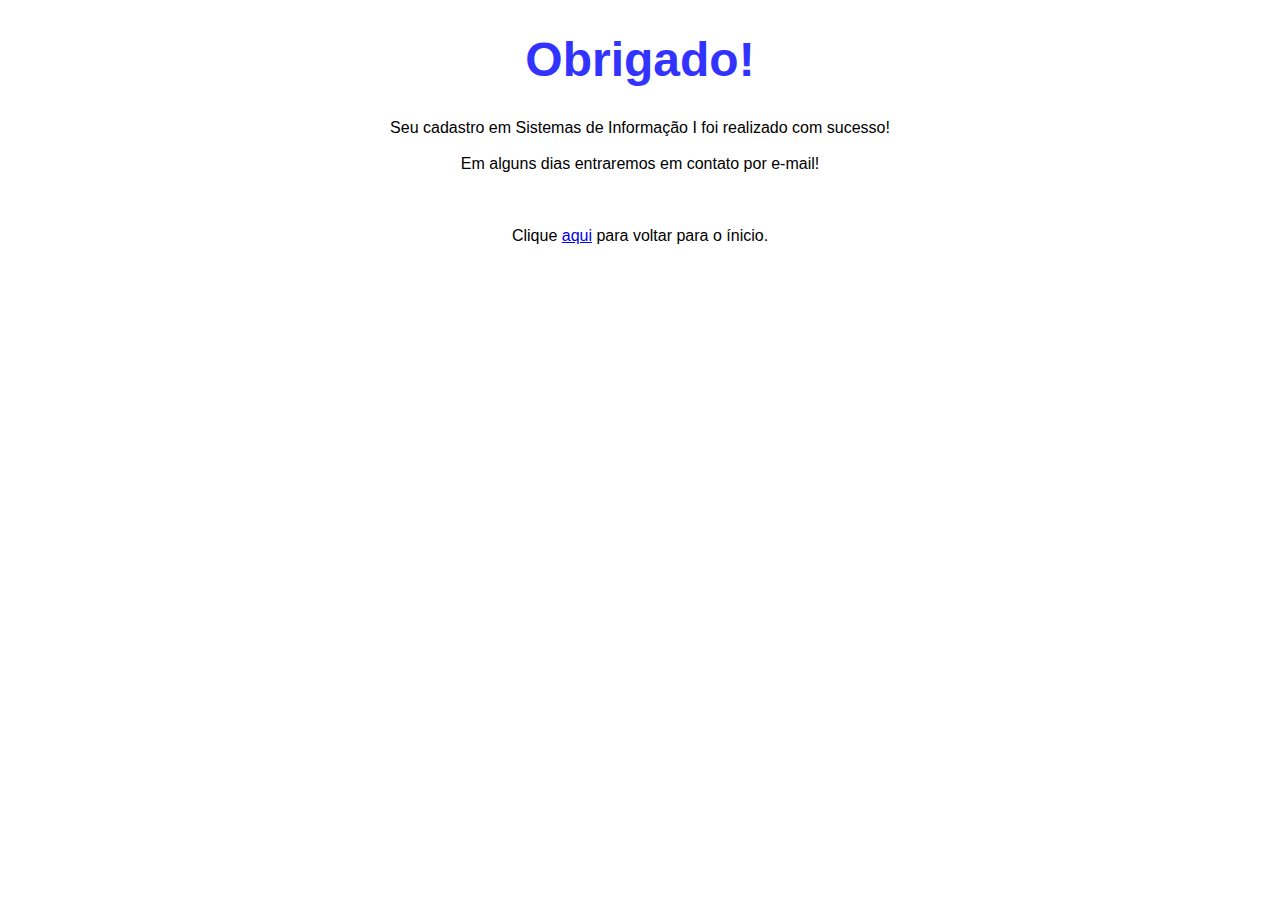
<file: estatica-simples/thanks.html>
<!DOCTYPE html>
<html>
<head lang="en">
    <meta charset="UTF-8">
    <title>Cadastro Realizado com Sucesso</title>
</head>
<body>
<font face= "Helvetica">
    <div>
        <center><font color="3333FF">
            <font size="5"><h1>Obrigado! </h1></font>
        </font></center>
    </div>

    <center>
        <p> Seu cadastro em Sistemas de Informação I foi realizado com sucesso!</br>
        </br>
        Em alguns dias entraremos em contato por e-mail!</br>
            </br>
            </br>
            </br>
            Clique <a href="index.html">aqui</a> para voltar para o ínicio.
        </p>
    </center>


</font>

</body>
</html>
</file>
<file: dinamica/css/meuForm.css>
body {
    margin:0 auto;
    padding:0;
    background:#e8e8e8;
    font-family: Verdana, Tahoma, Arial;
    font-size:12px;
    color:#666;
}

h1 {
    color:#000;
    font-size:16px;
    margin:0 0 20px 0;
}

/* INICIO DO CSS DO FORMULARIO*/

#BoxForm {
    margin:20px;
    padding:20px 0 30px 20px;
    width:660px;
    height:380px;
    background:#fff;
    border:1px solid #dcdcdc;
    border-radius:10px;
}

#form ul li {
    margin:20px 0;
    list-style:none;
    position:relative;
    clear:both;
}

#form label {
    margin:5px 0;
    line-height:45px;
    width:80px;
    text-align:left;
    float:left;
    color:#666;
}

#form input#name, #form input#email, #form input#subject, #form textarea {
    float:left;
    padding:15px;
    border:1px solid #CCCCCC;
    background:#fcfcfc;
    border-radius:5px;
    color:#BA5301;
}
#form input#name, #form input#email, #form input#subject {
    width:350px;
}


#form input {
    color:#999;
    float:left;
}

#form input#send_message {
    width:100px;
    height:40px;
    margin:20px 0 0 80px;
    cursor:pointer;
    font-size:13px;
    color:#f6f6f6;
    background:#999;
    border:1px solid #ccc;
    border-radius:5px;
}

#form input#send_message:hover {
    color:#999;
    background:#dcdcdc;
    border-color:#999;
}
</file>
<file: estatica-bootstrap/css/meuForm.css>
body {
    margin:0 auto;
    padding:0;
    background:#e8e8e8;
    font-family: Verdana, Tahoma, Arial;
    font-size:12px;
    color:#666;
}

h1 {
    color:#000;
    font-size:16px;
    margin:0 0 20px 0;
}

/* INICIO DO CSS DO FORMULARIO*/

#BoxForm {
    margin:20px;
    padding:20px 0 30px 20px;
    width:660px;
    height:380px;
    background:#fff;
    border:1px solid #dcdcdc;
    border-radius:10px;
}

#form ul li {
    margin:20px 0;
    list-style:none;
    position:relative;
    clear:both;
}

#form label {
    margin:5px 0;
    line-height:45px;
    width:80px;
    text-align:left;
    float:left;
    color:#666;
}

#form input#name, #form input#email, #form input#subject, #form textarea {
    float:left;
    padding:15px;
    border:1px solid #CCCCCC;
    background:#fcfcfc;
    border-radius:5px;
    color:#BA5301;
}
#form input#name, #form input#email, #form input#subject {
    width:350px;
}


#form input {
    color:#999;
    float:left;
}

#form input#send_message {
    width:100px;
    height:40px;
    margin:20px 0 0 80px;
    cursor:pointer;
    font-size:13px;
    color:#f6f6f6;
    background:#999;
    border:1px solid #ccc;
    border-radius:5px;
}

#form input#send_message:hover {
    color:#999;
    background:#dcdcdc;
    border-color:#999;
}
</file>
<file: estatica-css/meuForm.css>
body {
    margin:0 auto;
    padding:0;
    background:#e8e8e8;
    font-family: Verdana, Tahoma, Arial;
    font-size:12px;
    color:#666;
}

h1 {
    color:#000;
    font-size:16px;
    margin:0 0 20px 0;
}

/* INICIO DO CSS DO FORMULARIO*/

#BoxForm {
    margin:20px;
    padding:20px 0 30px 20px;
    width:660px;
    height:380px;
    background:#fff;
    border:1px solid #dcdcdc;
    border-radius:10px;
}

#form ul li {
    margin:20px 0;
    list-style:none;
    position:relative;
    clear:both;
}

#form label {
    margin:5px 0;
    line-height:45px;
    width:80px;
    text-align:left;
    float:left;
    color:#666;
}

#form input#name, #form input#email, #form input#subject, #form textarea {
    float:left;
    padding:15px;
    border:1px solid #CCCCCC;
    background:#fcfcfc;
    border-radius:5px;
    color:#BA5301;
}
#form input#name, #form input#email, #form input#subject {
    width:350px;
}


#form input {
    color:#999;
    float:left;
}

#form input#send_message {
    width:100px;
    height:40px;
    margin:20px 0 0 80px;
    cursor:pointer;
    font-size:13px;
    color:#f6f6f6;
    background:#999;
    border:1px solid #ccc;
    border-radius:5px;
}

#form input#send_message:hover {
    color:#999;
    background:#dcdcdc;
    border-color:#999;
}
</file>
<file: dinamica/css/blog-post.css>
/*!
 * Start Bootstrap - Blog Post HTML Template (http://startbootstrap.com)
 * Code licensed under the Apache License v2.0.
 * For details, see http://www.apache.org/licenses/LICENSE-2.0.
 */

body {
    padding-top: 70px; /* Required padding for .navbar-fixed-top. Remove if using .navbar-static-top. Change if height of navigation changes. */
}

footer {
    margin: 50px 0;
}
</file>
<file: estatica-bootstrap/css/blog-post.css>
/*!
 * Start Bootstrap - Blog Post HTML Template (http://startbootstrap.com)
 * Code licensed under the Apache License v2.0.
 * For details, see http://www.apache.org/licenses/LICENSE-2.0.
 */

body {
    padding-top: 70px; /* Required padding for .navbar-fixed-top. Remove if using .navbar-static-top. Change if height of navigation changes. */
}

footer {
    margin: 50px 0;
}
</file>
